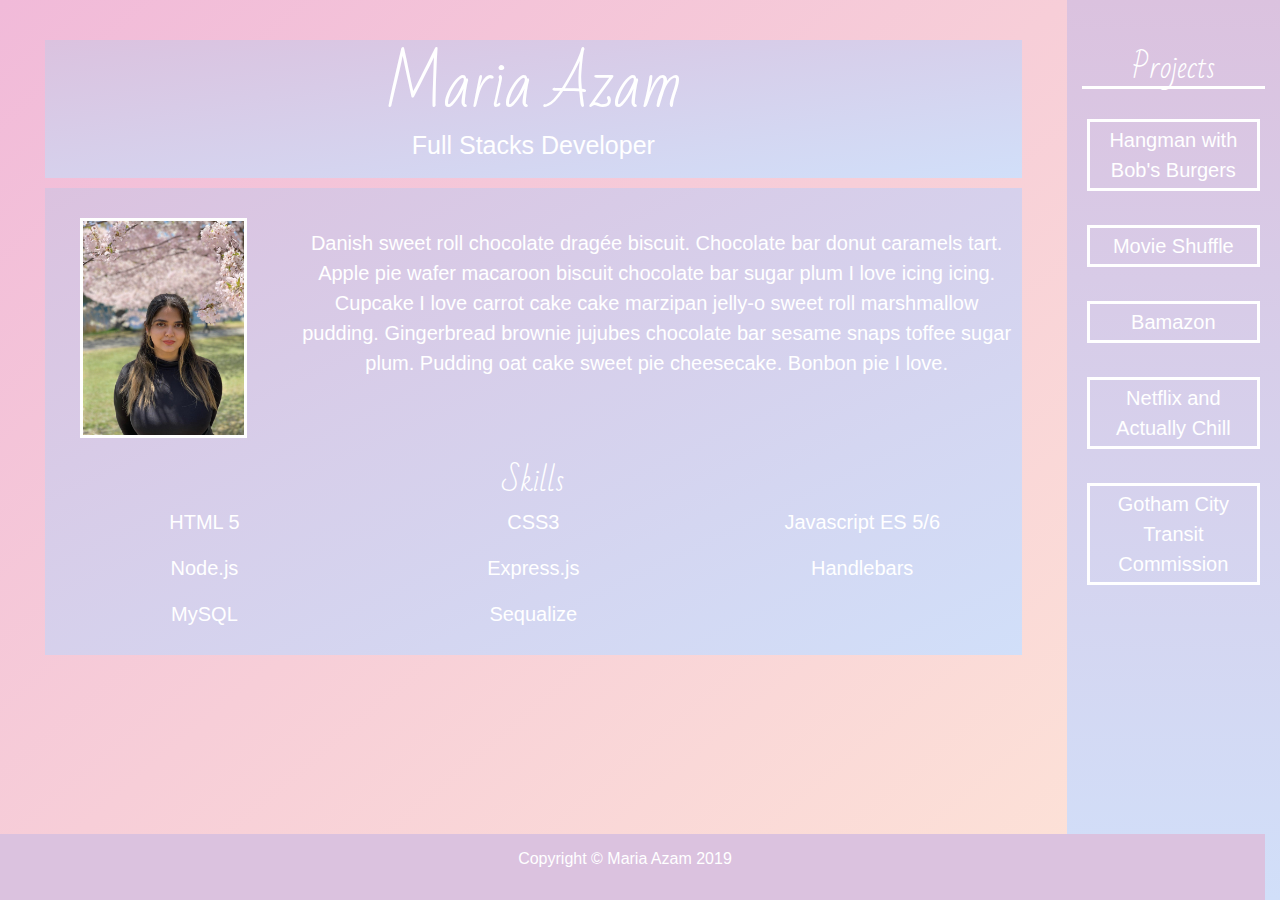
<file: index.html>
<!DOCTYPE html>
<html>
    <head>
        <meta charset="UTF-8">
        <title>Maria Azam</title>
        <!-- Reset CSS -->
        <link rel="stylesheet" href="assets/css/reset.css">
        <!-- Bootstrap -->
        <link rel="stylesheet" href="https://maxcdn.bootstrapcdn.com/bootstrap/4.0.0/css/bootstrap.min.css">
        <!-- Google Fonts: Sacramento -->
        <link href="https://fonts.googleapis.com/css?family=Sacramento&display=swap" rel="stylesheet">
        <!-- Google Fonts: Bad Script -->
        <link href="https://fonts.googleapis.com/css?family=Bad+Script|Sacramento&display=swap" rel="stylesheet">
        <!-- Awesome Fonts -->
        <link rel="stylesheet" href="https://use.fontawesome.com/releases/v5.8.2/css/all.css" integrity="sha384-oS3vJWv+0UjzBfQzYUhtDYW+Pj2yciDJxpsK1OYPAYjqT085Qq/1cq5FLXAZQ7Ay" crossorigin="anonymous">
        <!-- Stylesheet -->
        <link rel="stylesheet" href="./assets/css/style.css">
    </head>
    <body>
        <div class="jumbotron">
            <div class="row">
                    <div class="col-md-10 who-am-i">
                            <div class="container">
                                <div class="box title">
                                    <h1 class="my-name">Maria Azam</h1>
                                    <h1 class="intro-to-me">Full Stacks Developer</h1>
                                </div>
                                <div class="box title">
                                    <div class="row">
                                        <div class="col-md-3"><img class="my-image" src="./assets/img/homepage.jpeg"></div>
                                        <div class="col-md-9">
                                            <p class="about-me">Danish sweet roll chocolate dragée biscuit. Chocolate bar donut caramels tart. 
                                                Apple pie wafer macaroon biscuit chocolate bar sugar plum I love icing icing.
                                                Cupcake I love carrot cake cake marzipan jelly-o sweet roll marshmallow pudding. 
                                                Gingerbread brownie jujubes chocolate bar sesame snaps toffee sugar plum. 
                                                Pudding oat cake sweet pie cheesecake. 
                                                Bonbon pie I love.</p>
                                        </div>
                                    </div>
                                    <h1 class="about-title">Skills</h1>
                                    <div class="row skills">
                                        <div class="col-md-4"><p>HTML 5</p></div>
                                        <div class="col-md-4"><p>CSS3</p></div>
                                        <div class="col-md-4"><p>Javascript ES 5/6</p></div>
                                        <div class="col-md-4"><p>Node.js</p></div>
                                        <div class="col-md-4"><p>Express.js</p></div>
                                        <div class="col-md-4"><p>Handlebars</p></div>
                                        <div class="col-md-4"><p>MySQL</p></div>
                                        <div class="col-md-4"><p>Sequalize</p></div>
                                    <div>

                                </div>
                                <!-- <div class="skills box title">
                                    <h1 class="about-title">Skills</h1>
        
                                </div> -->
                            </div>
                        </div>
                <div class="col-md-2 menu">

                    <div class="row">
                        <h5 id="menu-title">Projects</h5><br>
                    </div>
                    <div class="row">
                        <a class="menu-option" href="https://m-az94.github.io/word-guess-game/">Hangman with Bob's Burgers</a><br>
                    </div>
                    <div class="row">
                        <a class="menu-option" href="https://m-az94.github.io/topcreators/">Movie Shuffle</a><br>
                    </div>
                    <div class="row">
                        <a class="menu-option" href="https://github.com/m-az94/bamazon">Bamazon</a><br>
                    </div>
                    <div class="row">
                        <a class="menu-option" href="https://stark-sands-48135.herokuapp.com/survey">Netflix and Actually Chill</a><br>
                    </div>
                    <div class="row">
                        <a class="menu-option" href="https://m-az94.github.io/firebase-assignment/">Gotham City Transit Commission</a><br>
                    </div>
                </div>
            </div>
            <!-- Footer -->
            <footer  class="row">
                <div class="col-md-4">
                    <a href="https://github.com/m-az94"><i class="fab fa-github"></i></a>
                    <a href="assets/Maria Azam Resume.pdf"><i class="fas fa-file" ></i></a>
                </div>
                <div class="col-md-4"><p>Copyright &copy Maria Azam 2019</p></div>
                <div class="col-md-4">
                    <a href='https://www.linkedin.com/in/maria-azam-644417107/'><i class="fab fa-linkedin" ></i></a>
                    <a href="mailto:mfazam.cs@gmail.com"><i class="far fa-envelope-open" ></i></a>
                </div>
            </footer>
        </div>
        

    </body>
</html>
</file>
<file: assets/css/style.css>
@import url('https://fonts.googleapis.com/css?family=Bad+Script|Sacramento&display=swap');

html,body{
    height: 100%;
}
.jumbotron{
    background: none;
    padding: 0px;
    margin: 0px;
}
/* Navbar */
.title {
    background-color: #D1DFF9;
    background-image: linear-gradient(to bottom right,#DBC2DF, #d1dff9);
    /* border-bottom: 5px solid #fff; */
    /* padding-left: 40px;
    padding-right: 40px; */
    text-align: center;
} 
/* Menu Board */
.menu{
    background-color: #D1DFF9;
    background-image: linear-gradient(to bottom,#DBC2DF, #d1dff9);
    padding: 30px;
    padding-top: 20px;
    height: 100%;
    color:#fff;
    /* #6CABF7; */
    /* #DBC2DF; */
    text-align: center;
    position: fixed;
    top: 0px;
    right: 0px;
    overflow: auto;
    /* border-right: 3px solid #fff; */
}
#menu-title{
    text-align: center;
    margin-top: 30px;
    margin-bottom: 25px;
    width: 100%;
    font-size: 30px;
    font-family: 'Bad Script', cursive;
    border-bottom: 3px solid #FFF;
    /* #6CABF7; */
}
.menu-option{
    padding: 3px;
    margin: 5px;
    font-size: 20px;
    font-family: Arial, Helvetica, sans-serif;
    border: 3px solid #FFF;
    /* #6CABF7; */
    width: 100%;
    color: #fff;
}

/* First Page */
.who-am-i{
    padding: 30px;
    position: fixed;
    top:0px;
    left: 0px;
    width: 100%;
    height: 100%;
    overflow: auto;
    background-color: #F3D9E2;
    background-image: linear-gradient(to bottom right,#F1BAD9,#FDE2D7);
    text-align: center;

}
.box{
    /* border: 3px solid #fff;  */
    padding: 10px;
    margin-top: 10px;
}
.my-name{
    color: #fff;
    font-family: 'Bad Script', cursive;
    font-size: 60px;
    text-align: center;

}
.intro-to-me{
    color: #fff;
    font-family: 'Franklin Gothic Medium', 'Arial Narrow', Arial, sans-serif;
    font-size: 25px;
    text-align: center;

}
.my-image{
    height: 220px;
    width: auto;
    border: 3px solid #fff;
    margin: 20px;
}

/* About Me */
.about-title{
    margin-top: 5px;
    color: #fff;
    font-family: 'Bad Script', cursive;
    font-size: 30px;
    text-align: center;
}
.about-me{
    margin-top:30px;
    color: #fff;
    font-family: 'Franklin Gothic Medium', 'Arial Narrow', Arial, sans-serif;
    font-size: 20px;
    text-align: center;
}

/* Skills */
.skills{
    color: white;
    font-family: 'Franklin Gothic Medium', 'Arial Narrow', Arial, sans-serif;
    font-size: 20px;
}

/* Footer */
footer{
    background-color: #DBC2DF;
    position: fixed;
    bottom: 0px;
    left: 0px;
    width: 100%;
    overflow: auto;
    text-align: center;
    color: white;
    padding: 1%;
    /* border-top: 3px solid #fff; */
}
</file>
